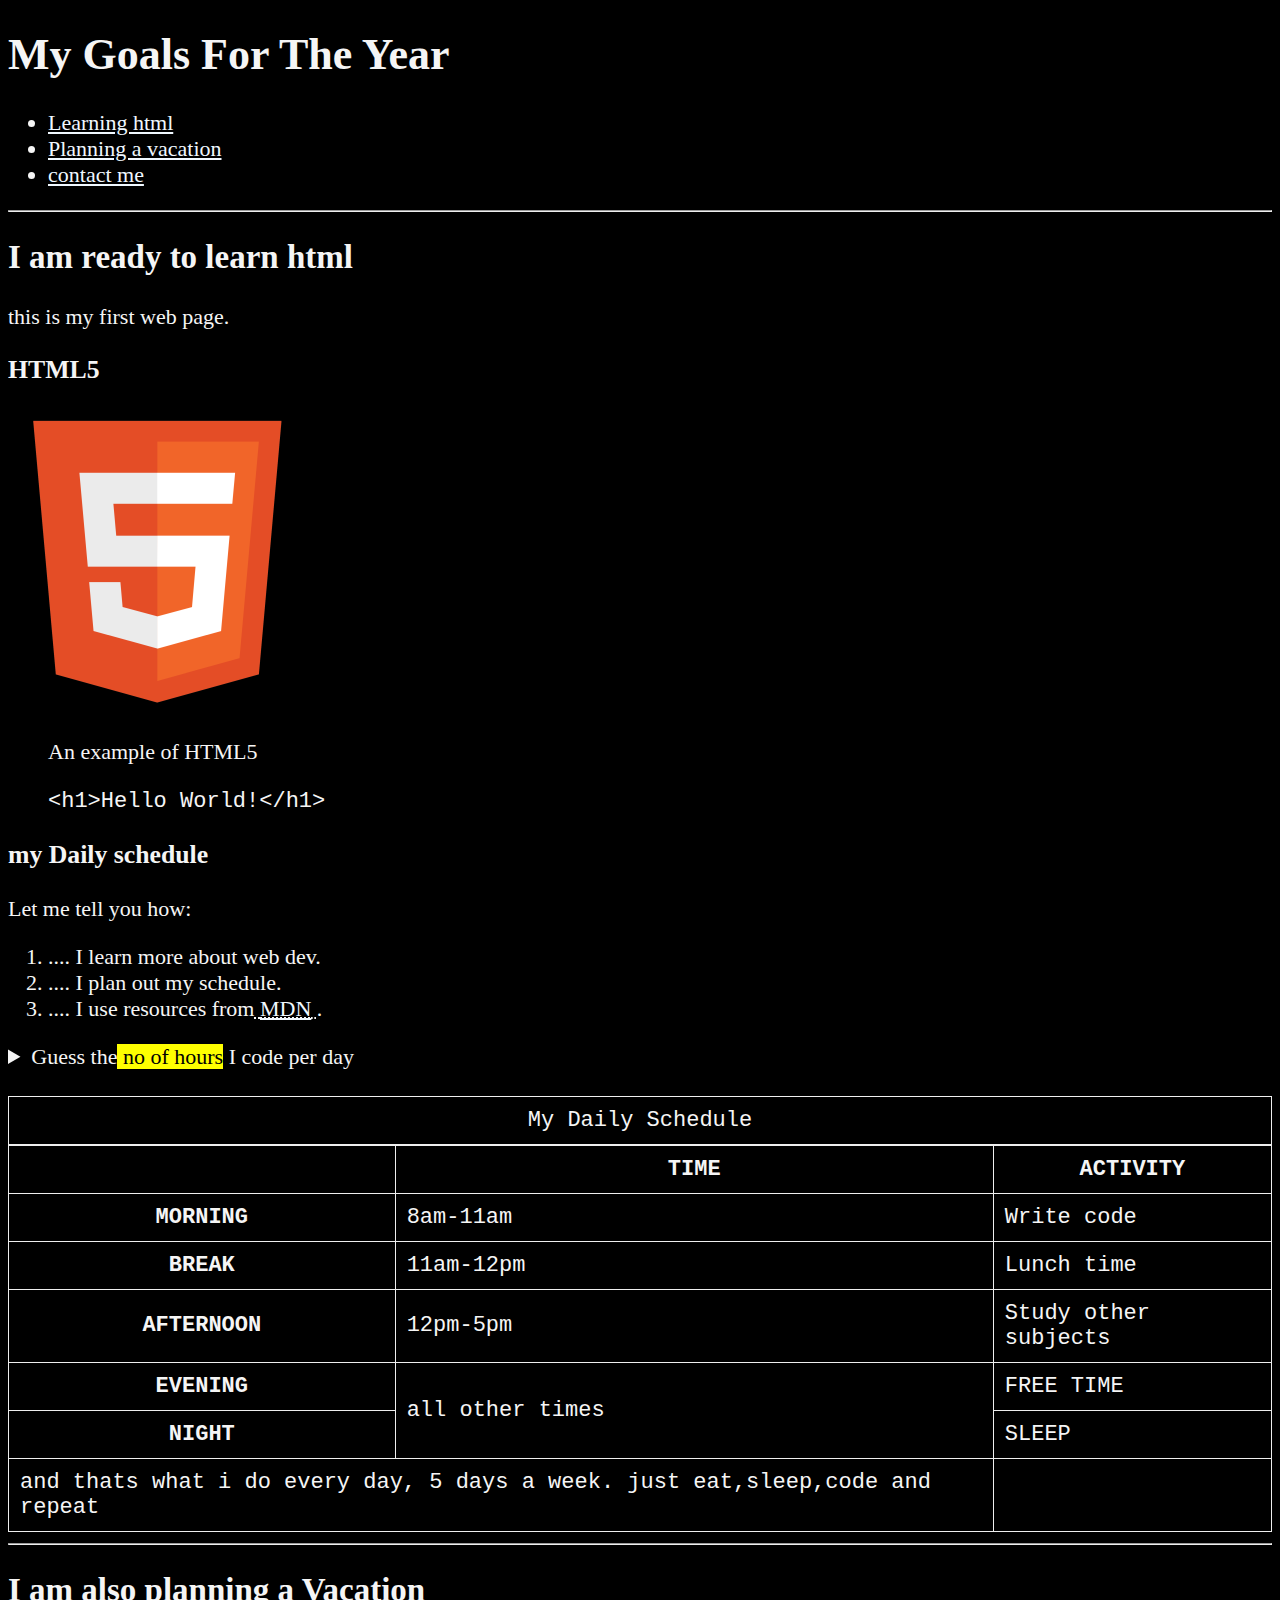
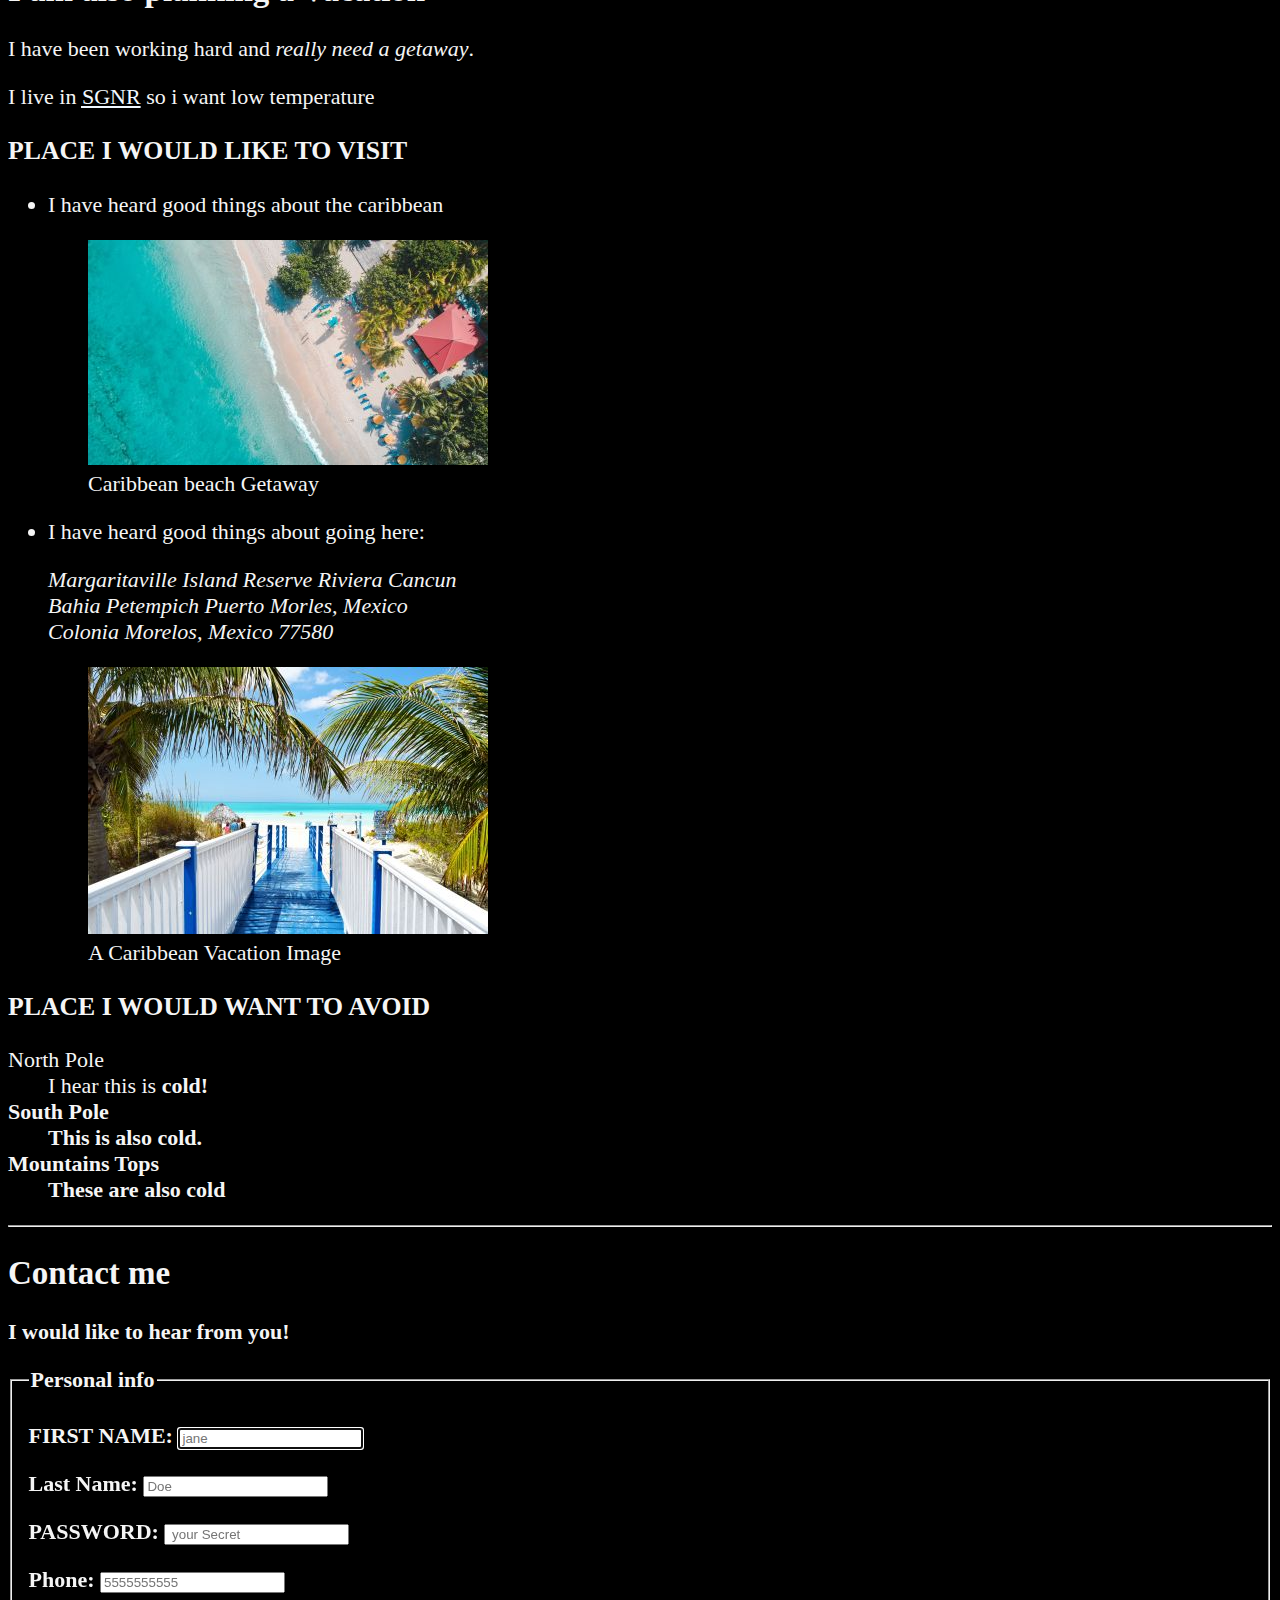
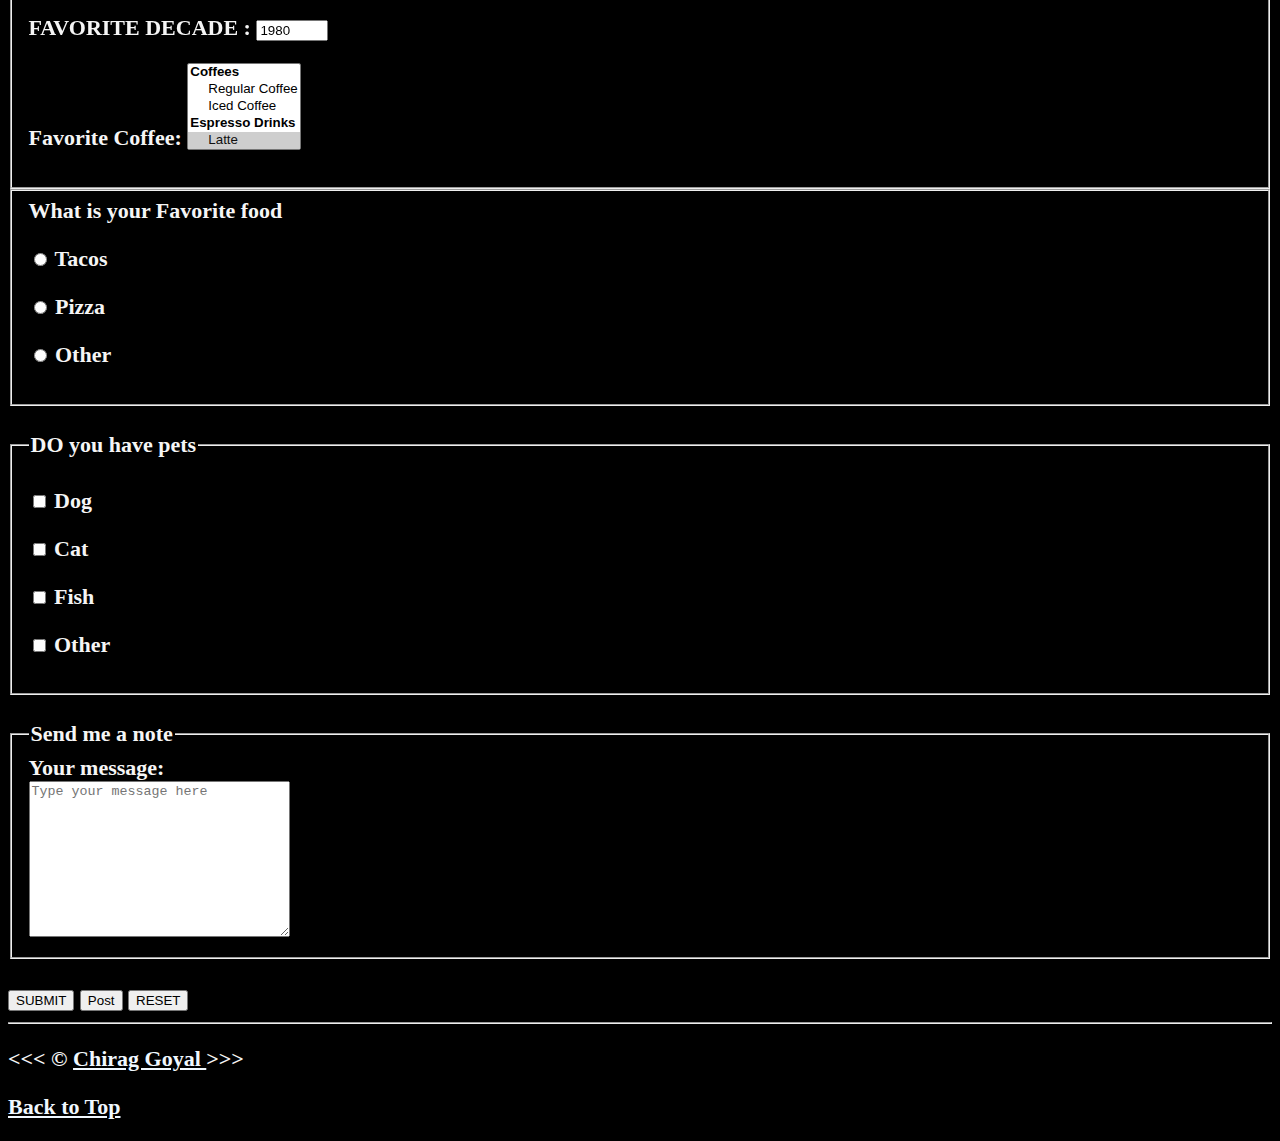
<file: index.html>
<!DOCTYPE html>
<html lang="en">
    <head>
        <meta charset="UTF-8">
        <meta name="author" content="chirag goyal">
        <meta name="description" content="this page contains all the things i am learning how tocreate as i learnt HTML">
        <title>my first web page</title>
        <link rel="icon" href="html5.png" type="image/-icon">
        <link rel="stylesheet" href="main.css" type="text/css">
                    
        

    </head>

    <body>
        <header>
        <h1> My Goals For The Year</h1>
       

       <nav aria-label="primary-navigation">
        

        <ul>
            <li>
                <a href="#html">Learning html  </a>
                
            </li>
            <li><a href="#Vacation">Planning a vacation</a></li>
            <li><a href="#Contact">contact me</a>
            </li>
        </ul>
       </nav>
       </header>
        <hr>
        <main>
          <article id="html">
        <h2> I am ready to learn html</h2>
        <p>this is my first web page. </p>
        <section>
            <h3>HTML5</h3>
        <img src="img/html_logo_300x300.png" alt="HTML5 LOGO" tittle="I am learning HTML5" width="300" height="300">
        <figure>
            <figcaption>
                 An example of HTML5  </figcaption>
                 <p>
                    <code>&lt;h1&gt;Hello World!&lt;/h1&gt;</code>
                 </p>
        </figure>
        </section>
        <section>

        <h3> my Daily schedule</h3>
        <p>Let me tell you how:</p>
            <ol>
           <li> .... I learn more about web dev.</li>
           <li> .... I plan out my schedule.</li>
           <li> .... I use resources from<abbr title="Mozilla Developer Network">
            <a href="https://developer.mozilla.org/"> MDN</a> 
        </abbr>.</li>
           </ol>
           <aside>
                <details>
                    <summary>Guess the<mark> no of hours</mark> I code per day</summary>
                    <p>
                        I start at <time datetime="08:00">8 am</time>  and I write code for <time datetime="PT3H">3 HOURS</time> every morning.
                    </p>
                </details>
           </aside>
           <br>
           <table>
            <caption>My Daily Schedule</caption>
            <thead>
            <tr>
                <th>&nbsp;</th>
                <th  scope="col"> TIME</th>
                <TH scope="col"> ACTIVITY</TH>
            </tr>
            </thead>
            <tbody>
             <tr>
                <th  SCOPE="row">MORNING</th>
                
                <td>
                    <time datetime="08:00">8am</time>-<time datetime="11:00">11am</time>
                </td>
                <td>Write code</td>
             </tr>
             <tr>
                <TH scope="row">BREAK</TH>
                <td>
                    <time datetime="11:00">11am</time>-<time datetime="12:00">12pm</time>
                </td>
                <td>Lunch time</td>
             </tr>
             <tr>
                <TH SCOPE="row">AFTERNOON</TH>
                <td>
                    <time datetime="12:00">12pm</time>-<time datetime="17:00">5pm</time>
                </td>
                <td>Study other subjects</td>
             </tr>
             <TR>
                
                <TH scope="row">EVENING</TH>

                  <td rowspan="2">all other times</td>
             <TD>FREE TIME</TD>
             </TR>
             <tr>
                <TH scope="row">NIGHT</TH>
                <td>SLEEP</td>
             </tr>
             </tbody>
             <tfoot>
                <tr>
                    <td colspan="2">and thats what i do every day, 5 days a week.
                        just eat,sleep,code  and repeat
                    </td>
                </tr>
             </tfoot>
           </table>
           </section>
          </article>
           
          <hr>
           
           <article id="Vacation">
        
        <h2>  I am  also planning a Vacation</h2>
        <p> I  have been working hard and <em>really need a getaway</em>. </p>
        <p>I live in <abbr title="SRI GANGANAGAR"><a href="https://en.wikipedia.org/wiki/Sri_Ganganagar">SGNR</a></abbr> so i want low temperature</p>
           
        <section>
        <h3>  PLACE I WOULD LIKE TO VISIT</h3>
        <ul>
       <li> <p> I have heard good things about the caribbean </p>
        <figure>
        <img src="img/caribbean.jpg" alt="Caribbean Beach" tittle="I want to visit a Caribbean Beach"
         width="400" height="225" loading="lazy">
         <figcaption>
            Caribbean beach Getaway
            </figcaption>
        </figure>
        <li><P> I have heard good things about going here:</P>
        <address>
            
            Margaritaville Island Reserve Riviera
            Cancun <br>
            Bahia Petempich Puerto
           Morles, Mexico<br>
            Colonia Morelos, Mexico 77580
        </address>
        <figure>
        <img src="img/vacation.jpg" alt="Cancun Vacation" title="It's 5 0' Clock Somewhere!" width="400" 
        height="267" loading="lazy">
       <figcaption>
             A Caribbean Vacation Image
       </figcaption>
    
    
    </figure>
        </li>
        </ul>
        </section>
          <!-- add more places-->
        
          <section>

        <h3>  PLACE I WOULD WANT TO AVOID</h3>
        <dl>
            <dt>North Pole</dt>
            <dd>I hear this is <strong>cold</srtong>!</dd>
             
            <dt>South Pole</dt>
            <dd>This is also cold.</dd>

            <dt>Mountains Tops </dt>
            <dd> These are  also cold</dd>

            </dl>
            </section>
            <hr>
            <article
                id="contact">
                <h2>Contact me</h2>
                <p>I would like to hear from you!</p>
                <form action="http://httpbin.org/get" method="get">
                    <fieldset>
                        <legend>Personal info</legend>
                    <p>
                    <label for="firstname">FIRST NAME:</label>
                    <input type="text" name="firstname" id="firstname" placeholder="jane" autocomplete="on"required
                       autofocus>
                       </p>
                       <p>
                        <label for="lastName">Last Name:</label>
                        <input type="text" name="lastName" id="lastName" placeholder="Doe" autocomplete="on" required>
                    </p>
                
                       <P>
                    <label for="password" >PASSWORD:</label>
                    <input type="password" name="PASSWORD" id="password" placeholder=" your Secret"
                      required
                       >
                       </p>
                       <P>
                        <p>
                            <label for="phone">Phone:</label>
                            <input type="tel" name="phone" id="phone" placeholder="5555555555"
                                pattern="[0-9]{3}[0-9]{3}[0-9]{4}" required>
                        </p>
                     
                    <label for="decade " > FAVORITE DECADE :</label>
                     <input type="number" name="decade" id="decade"
                     min="1950" max="2020" step="10" value="1980" ></P>
                     <p>
                        <label for="coffee">Favorite Coffee:</label>
                        <select name="coffee" id="coffee" multiple size="5">
                            <optgroup label="Coffees">
                                <option value="regular coffee">Regular Coffee</option>
                                <option value="iced coffee">Iced Coffee</option>
                            </optgroup>
                            <optgroup label="Espresso Drinks">
                                <option value="latte" selected>Latte</option>
                                <option value="cappuccino">Cappuccino</option>
                                <option value="cortado">Cortado</option>
                                <option value="americano">Americano</option>
                            </optgroup>
                            <option value="other">Other</option>
                        </select>
                    </p>

            
             <!-- <label for="coffee" > FAVORITE COFFEE</label>
             <input type="text" name="coffee" id="coffee" list="coffee-list">
              <datalist id="coffee-list">
                <option value="Coffee">
                
                        
                        <option value="latte">
                        <option value="Espresso">
                        <option value="cortado">
                        <option value="americano">
                            <option value="other">Other</option>
                            </option>

              </datalist> -->
              </fieldset>
              <fieldset>
                <label> What is your Favorite food </label>
                <p>
                    <input type="radio" name="food" id="tacos" value="tacos">
                    <label for="tacos">Tacos</label>
                </p>
                <p>
                    <input type="radio" name="food" id="pizza" value="pizza">
                    <label for="pizza">Pizza</label>
                </p>
                <p>
                    <input type="radio" name="food" id="other" value="tacos">
                    <label for="other">Other</label>
                </p>
              </fieldset>
              <br>
              <fieldset>
                <legend> DO you have pets</legend>
                <p>
                    <input type="checkbox" name="pets" id="dog" value="dog">
                    <label for="dog">Dog</label>
                </p>
                <p>
                    <input type="checkbox" name="pets" id="cat" value="cat">
                    <label for="cat">Cat</label>
                </p>
                <p>
                    <input type="checkbox" name="pets" id="fish" value="fish">
                    <label for="fish">Fish</label>
                </p>
                <p>
                    <input type="checkbox" name="pets" id="other pet" value="otherpet">
                    <label for="otherpet">Other</label>
                </p>
              </fieldset>
              <br>
              <fieldset>
                <legend> Send me a note</legend>
                <label for="message"> Your message:</label>
                <br>
                <textarea name="message" id="message" cols="30" rows="10" placeholder="Type your message here"></textarea>
              </fieldset>
              <br>
              <button type="submit">
                SUBMIT

              </button>
              <button type="submit" formaction="https://httpbin.org/post" formmethod="post">Post</button>
              <BUtton type="reset">RESET</BUtton>
                </form>
            </article>
        </article>
    </main>
        <hr>
        <footer>
            <p>
        &lt;&lt;&lt; &copy; <a href="about.html">Chirag Goyal </a> &gt;&gt;&gt;</p>
        <p>
            <a href="#">Back to Top</a>
        </p>
        </footer>
        

    </body>
    
</html>
</file>
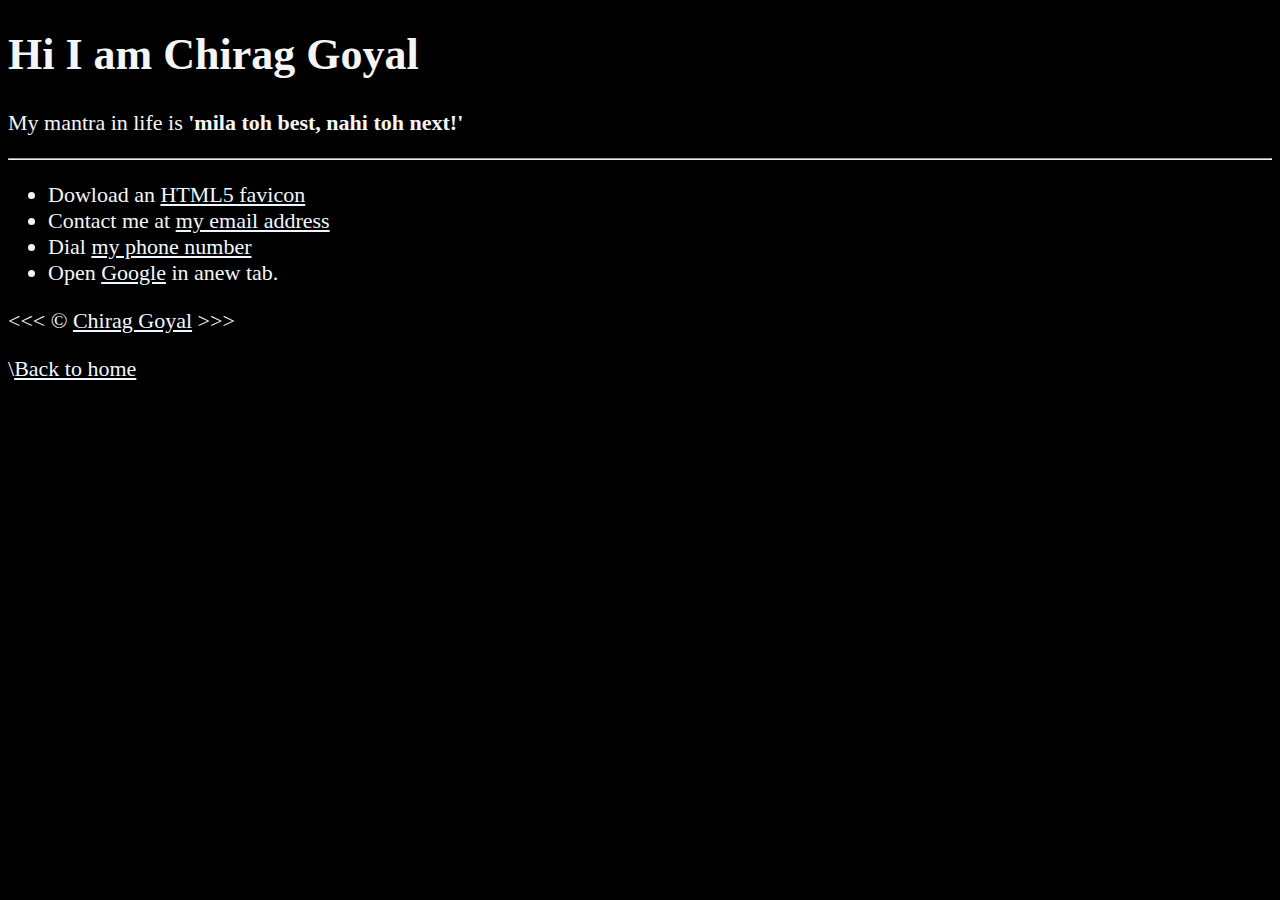
<file: about.html>
<!DOCTYPE html>
<html>
<head>
  <meta charset="UTF-8">
  <meta name="author" content="Chirag Goyal">
  <meta name="description" content="Hi I am Chirag Goyal. This is about me.">
  <title>About me</title>
  <link rel="icon" href="html5.png" type="image/-icon">
        <link rel="stylesheet" href="main.css" type="text/css">
            

</head>
<h1> Hi I am Chirag Goyal</h1>
<p>My mantra in life is <strong>'mila toh best, nahi toh next!'</strong>
</p>

<hr>
<ul>
        <li>Dowload an <a href="html5.png"download>HTML5 favicon</a></li>
<li>
      Contact me at <a href="mailto:random@email.com">my email address</a>
</li>
<li>
        Dial <a href="tel:+1234567890">my phone number</a>
</li>
<li>
       Open <a href="https://www.google.com"target="_blanlk">Google</a> in anew tab.
</li>
      </ul>
        &lt;&lt;&lt; &copy; <a href="about.html">Chirag Goyal</a> &gt;&gt;&gt;
        <p>
                \<a href="/">Back to home</a>
        </p>
<body>

</body>
</html>
</file>
<file: main.css>
html {
    font-size: 22px;
}


body {
    background-color: black;
    color: whitesmoke;
}
a {
    color: aliceblue;
}
a :visited{
    color: lightgray;

}
a: :hover, a: :active{
    color: #eee
}

table, tr, th, td, caption   {
     border: 1px solid #eee;
     font-family: 'Courier New', Courier, monospace;
     border-collapse: collapse;
     padding: 0.5em;
}
</file>
